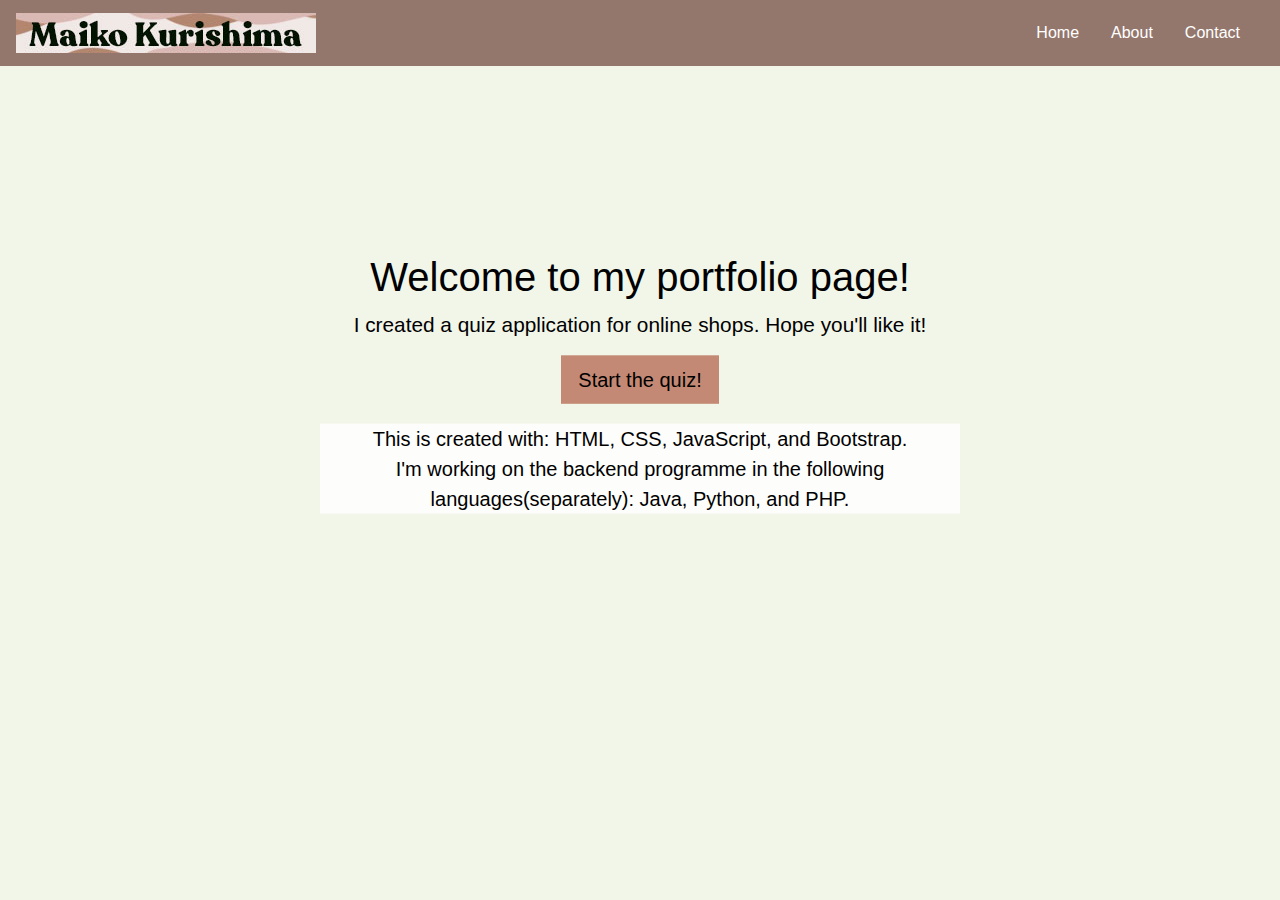
<file: index.html>
<!DOCTYPE html>
<html lang="en">
    <head>
        <title>My Portfolio</title>
        <meta charset="utf-8">
        <meta name="viewport" content="width=device-width, initial-scale=1">
        <link rel="stylesheet" href="bootstrap/css/bootstrap.min.css">
        <link rel="stylesheet" type="text/css" href="main.css">
	</head>
    
	<body>
    <nav class="navbar navbar-expand-md">
        <a class="navbar-brand" href="index.html"><img src="images/logo.jpg" width="300" height="40"></a>
        <button class="navbar-toggler navbar-dark" type="button" data-toggle="collapse" data-target="#main-navigation">
            <span class="navbar-toggler-icon"></span>
        </button>
        <div class="collapse navbar-collapse" id="main-navigation">
            <ul class="navbar-nav">
                <li class="nav-item">
                    <a class="nav-link" href="index.html">Home</a>
                </li>
                <li class="nav-item">
                    <a class="nav-link" href="about.html">About</a>
                </li>
                <li class="nav-item">
                    <a class="nav-link" href="contact.html">Contact</a>
                </li>
            </ul>
        </div>
    </nav>
    <header class="page-header header container-fluid">
        <div class="overlay"></div>
    </header>



    <script   src="https://code.jquery.com/jquery-3.6.3.min.js"   integrity="sha256-pvPw+upLPUjgMXY0G+8O0xUf+/Im1MZjXxxgOcBQBXU="   crossorigin="anonymous"></script>
    <script src="bootstrap/js/bootstrap.min.js"></script>
    <script src="main.js"></script>
    <div class="description">
        <h1>Welcome to my portfolio page!</h1>
        <p>I created a quiz application for online shops. Hope you'll like it!<br>
        </p>
        <button class="btn btn-outline-secondary btn-lg"><a href="quiz.html" target="_blank">Start the quiz!</a></button>
        <div class ="bottomComment"><p>This is created with: HTML, CSS, JavaScript, and Bootstrap.<br>
        I'm working on the backend programme in the following languages(separately): Java, Python, and PHP.</p></div>
    </div>
	</body>
    
	
</html>
</file>
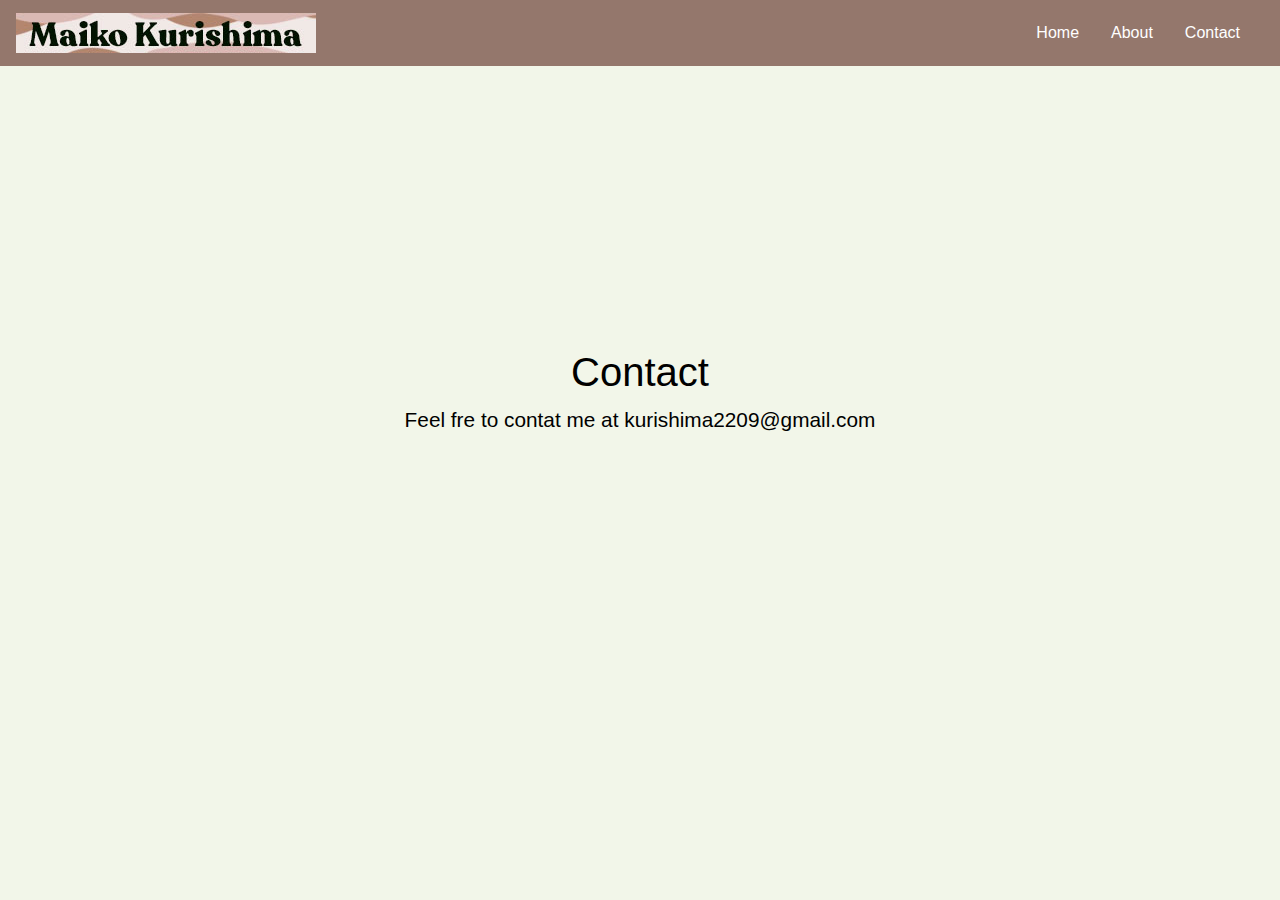
<file: contact.html>
<!DOCTYPE html>
<html lang="en">
    <head>
        <title>Contact</title>
        <meta charset="utf-8">
        <meta name="viewport" content="width=device-width, initial-scale=1">
        <link rel="stylesheet" href="bootstrap/css/bootstrap.min.css">
        <link rel="stylesheet" type="text/css" href="main.css">
	</head>
    
	<body>
    <nav class="navbar navbar-expand-md">
        <a class="navbar-brand" href="index.html"><img src="images/logo.jpg" width="300" height="40"></a>
        <button class="navbar-toggler navbar-dark" type="button" data-toggle="collapse" data-target="#main-navigation">
            <span class="navbar-toggler-icon"></span>
        </button>
        <div class="collapse navbar-collapse" id="main-navigation">
            <ul class="navbar-nav">
                <li class="nav-item">
                    <a class="nav-link" href="index.html">Home</a>
                </li>
                <li class="nav-item">
                    <a class="nav-link" href="about.html">About</a>
                </li>
                <li class="nav-item">
                    <a class="nav-link" href="contact.html">Contact</a>
                </li>
            </ul>
        </div>
    </nav>
    <header class="page-header header container-fluid">
        <div class="overlay"></div>
    </header>



    <script   src="https://code.jquery.com/jquery-3.6.3.min.js"   integrity="sha256-pvPw+upLPUjgMXY0G+8O0xUf+/Im1MZjXxxgOcBQBXU="   crossorigin="anonymous"></script>
    <script src="bootstrap/js/bootstrap.min.js"></script>
    <script src="main.js"></script>
    <div class="description">
        <h1>Contact</h1>
        <p>Feel fre to contat me at <a href = "mailto: kurishima2209@gmail.com">kurishima2209@gmail.com</a><br>
        </p>
   </div>
	</body>
    
	
</html>
</file>
<file: main.css>
body {
    padding: 0;
    margin: 0;
    background: #f2f6e9;
}
.navbar {
    background:#94776c;
}
.nav-link,
.navbar-brand {
    color: #fff;
    cursor: pointer;
}
.nav-link {
    margin-right: 1em !important;
}
.nav-link:hover {
    color: #000;
}
.navbar-collapse {
    justify-content: flex-end;
}

.header {
    background-image: url('images/pattern-6-earthy-large.jpg');
    background-size: cover;
    background-position: center;
    position: relative;
}

.description {
	left: 50%;
	position: absolute;
	top: 45%;
	transform: translate(-50%, -55%);
	text-align: center;
}
.description h1 {
	color: #000;
}
.description p {
	color: #000;
	font-size: 1.3rem;
	line-height: 1.5;
}

.description button {
    border:1px solid #c48974;
    background:#c48974;
    border-radius: 0;
    color:#fff;
}
.description button:hover {
	border:1px solid #d1c0ba;
    background:#d1c0ba;
    color:#000;
}

a {
    color: #000;
}

a:hover {
    color: #fff;
    text-decoration: none; 
}


.bottomComment {
	background: rgba(255, 255, 255, .8);
	margin-top: 20px;
}

.bottomComment p{
	font-size: 20px;
	color:#000000;
}
</file>
